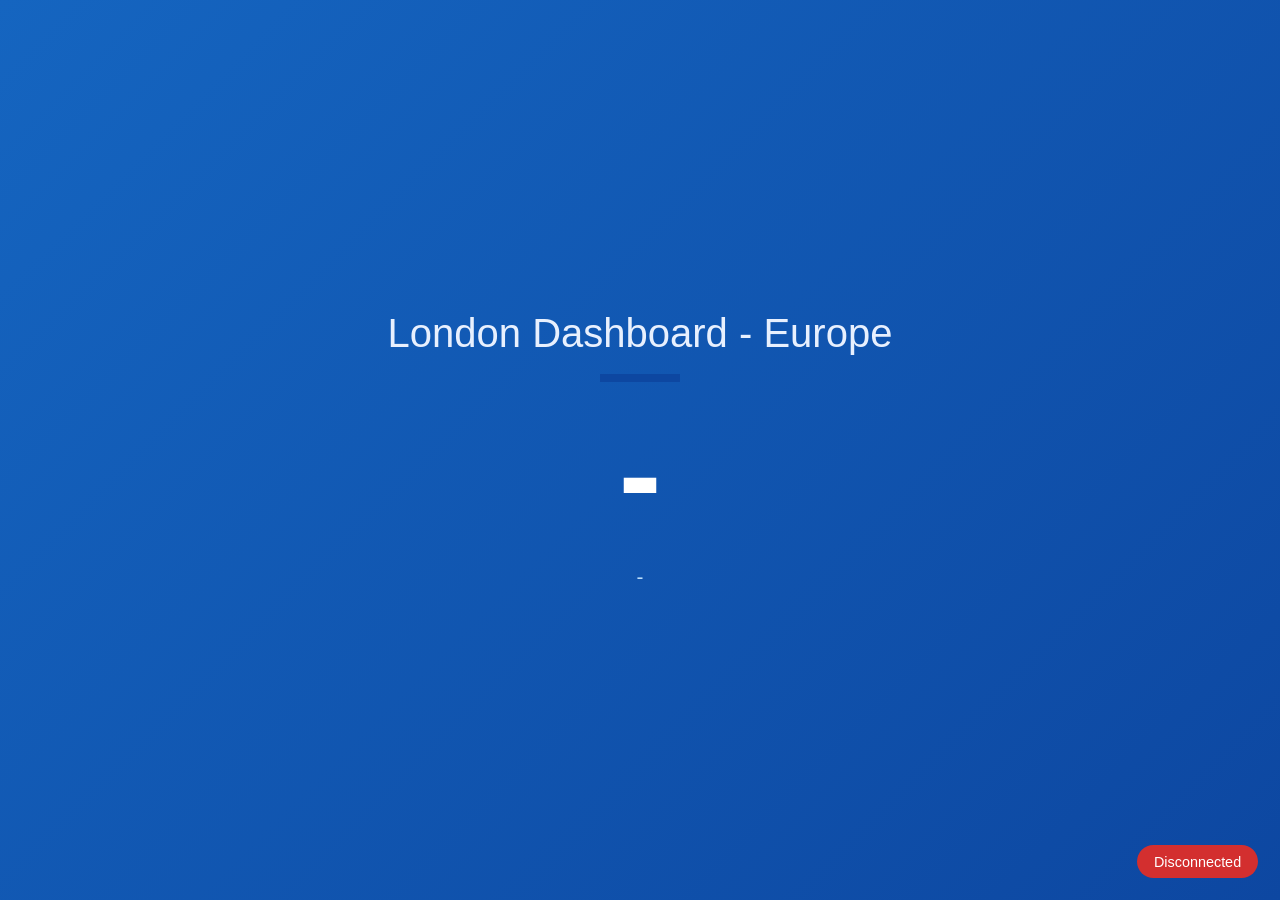
<file: london-dashboard/assets/index.html>
<!--
 Copyright IBM Corp. 2018, 2023
 SPDX-License-Identifier: MPL-2.0
-->

<html>
    <head>
      <meta charset="UTF-8">
      <meta name="viewport" content="width=device-width, initial-scale=1.0">
      <title>London Dashboard (Europe Region)</title>
      <link rel="stylesheet" href="styles.css?v=4" />
    </head>
    <body>
      <div class="container">
        <h1>London Dashboard - Europe</h1>
        <div id="line"></div>
        <div id="count">-</div>
        <div id="hostname">-</div>
      </div>
      <div id="connection-status">Disconnected</div>
      <script src="dependencies/jquery-3.2.1.min.js"></script>
      <script src="dependencies/socket.io.js"></script>
      <script src="app.js?v=4"></script>
    </body>
</html>
</file>
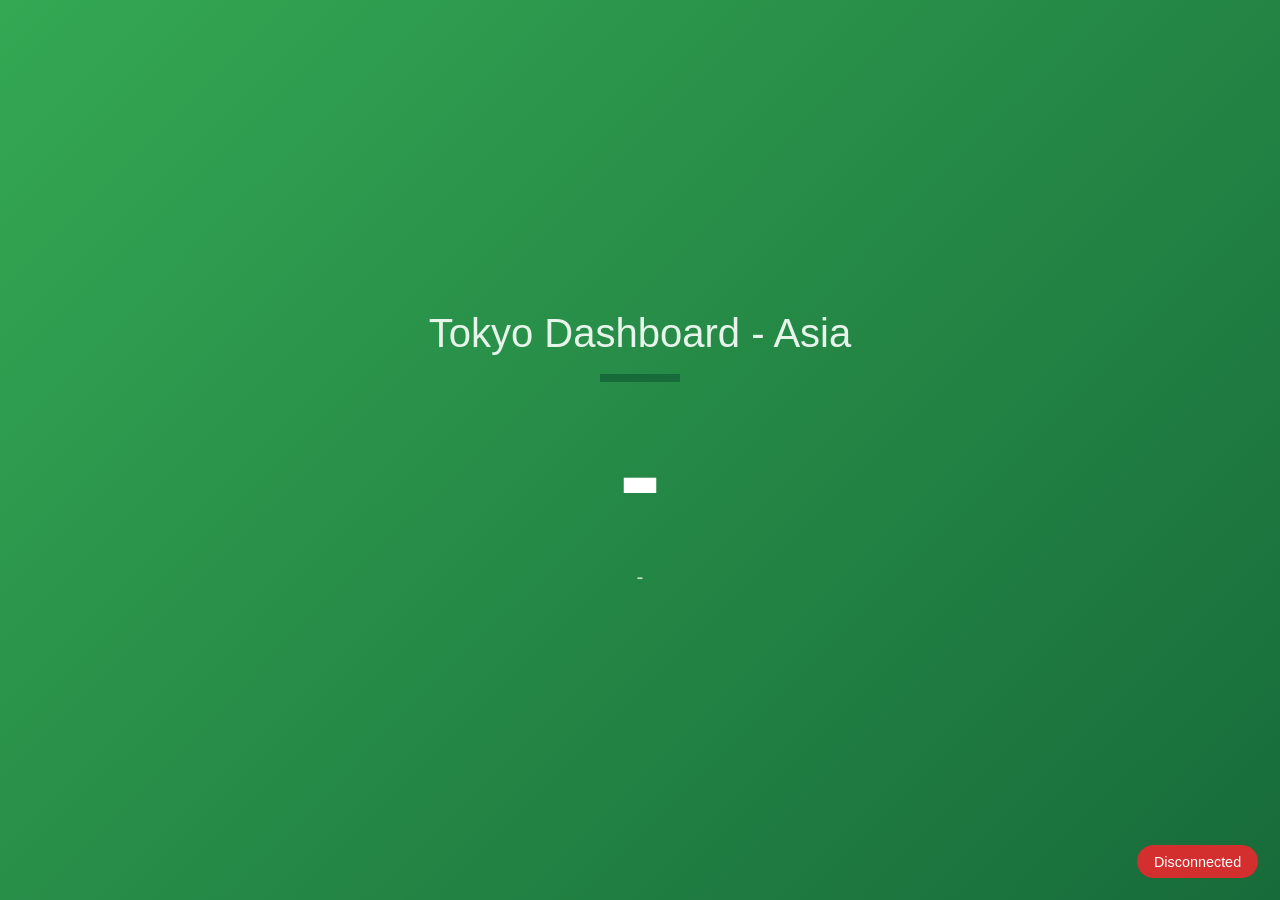
<file: tokyo-dashboard/assets/index.html>
<!--
 Copyright IBM Corp. 2018, 2023
 SPDX-License-Identifier: MPL-2.0
-->

<html>
    <head>
      <meta charset="UTF-8">
      <meta name="viewport" content="width=device-width, initial-scale=1.0">
      <title>Tokyo Dashboard (Asia Region)</title>
      <link rel="stylesheet" href="styles.css?v=4" />
    </head>
    <body>
      <div class="container">
        <h1>Tokyo Dashboard - Asia</h1>
        <div id="line"></div>
        <div id="count">-</div>
        <div id="hostname">-</div>
      </div>
      <div id="connection-status">Disconnected</div>
      <script src="dependencies/jquery-3.2.1.min.js"></script>
      <script src="dependencies/socket.io.js"></script>
      <script src="app.js?v=4"></script>
    </body>
</html>
</file>
<file: london-dashboard/assets/styles.css>
/**
 * Copyright IBM Corp. 2018, 2023
 * SPDX-License-Identifier: MPL-2.0
 */

/*
  Blue theme for London (Europe Region)
  Primary: #1565c0
  Dark: #0d47a1
  Accent: #e8f0fe
*/

body {
  background: #1565c0;
  background: -moz-linear-gradient(-45deg, #1565c0 0%, #0d47a1 100%);
  background: -webkit-linear-gradient(-45deg, #1565c0 0%,#0d47a1 100%);
  background: linear-gradient(135deg, #1565c0 0% ,#0d47a1 100%);
  filter: progid:DXImageTransform.Microsoft.gradient( startColorstr='#1565c0', endColorstr='#0d47a1',GradientType=1 );

  margin: 0;
  padding: 0;
  min-height: 100vh;
  display: flex;
  justify-content: center;
  align-items: center;
  text-align: center;
  box-sizing: border-box;
}

body,
p {
  font-family: -apple-system, BlinkMacSystemFont, "Segoe UI", Roboto, sans-serif;
}

.container {
  display: flex;
  flex-direction: column;
  align-items: center;
  justify-content: center;
  text-align: center;
  color: #ffffff;
  padding: 2em;
}

h1 {
  color: #e8f0fe;
  font-weight: 500;
  font-size: 2.5em;
  margin: 0 0 0.2em 0;
}

#line {
  border-bottom: 8px solid #0d47a1;
  width: 5em;
  margin: 10px auto;
}

#count {
  font-size: 8em;
  font-weight: bold;
  color: #ffffff;
  line-height: 1.1;
  margin: 0.1em 0;
}

#hostname {
  font-size: 1.3em;
  color: #bbdefb;
  margin-top: 0.3em;
}

#connection-status {
  position: fixed;
  bottom: 1.5em;
  right: 1.5em;
  padding: 0.6em 1.2em;
  border-radius: 20px;
  background-color: rgba(0, 0, 0, 0.4);
  color: #ffffff;
  font-size: 0.9em;
  font-weight: 500;
}

#connection-status.connected {
  background-color: #1976d2;
}

#connection-status.disconnected {
  background-color: #d32f2f;
}
</file>
<file: tokyo-dashboard/assets/styles.css>
/**
 * Copyright IBM Corp. 2018, 2023
 * SPDX-License-Identifier: MPL-2.0
 */

/*
  Green theme for Tokyo (Asia Region)
  Primary: #34a853
  Dark: #176b3a
  Accent: #e6f4ea
*/

body {
  background: #34a853;
  background: -moz-linear-gradient(-45deg, #34a853 0%, #176b3a 100%);
  background: -webkit-linear-gradient(-45deg, #34a853 0%,#176b3a 100%);
  background: linear-gradient(135deg, #34a853 0% ,#176b3a 100%);
  filter: progid:DXImageTransform.Microsoft.gradient( startColorstr='#34a853', endColorstr='#176b3a',GradientType=1 );

  margin: 0;
  padding: 0;
  min-height: 100vh;
  display: flex;
  justify-content: center;
  align-items: center;
  text-align: center;
  box-sizing: border-box;
}

body,
p {
  font-family: -apple-system, BlinkMacSystemFont, "Segoe UI", Roboto, sans-serif;
}

.container {
  display: flex;
  flex-direction: column;
  align-items: center;
  justify-content: center;
  text-align: center;
  color: #ffffff;
  padding: 2em;
}

h1 {
  color: #e6f4ea;
  font-weight: 500;
  font-size: 2.5em;
  margin: 0 0 0.2em 0;
}

#line {
  border-bottom: 8px solid #176b3a;
  width: 5em;
  margin: 10px auto;
}

#count {
  font-size: 8em;
  font-weight: bold;
  color: #ffffff;
  line-height: 1.1;
  margin: 0.1em 0;
}

#hostname {
  font-size: 1.3em;
  color: #c8e6c9;
  margin-top: 0.3em;
}

#connection-status {
  position: fixed;
  bottom: 1.5em;
  right: 1.5em;
  padding: 0.6em 1.2em;
  border-radius: 20px;
  background-color: rgba(0, 0, 0, 0.4);
  color: #ffffff;
  font-size: 0.9em;
  font-weight: 500;
}

#connection-status.connected {
  background-color: #2e7d32;
}

#connection-status.disconnected {
  background-color: #d32f2f;
}
</file>
